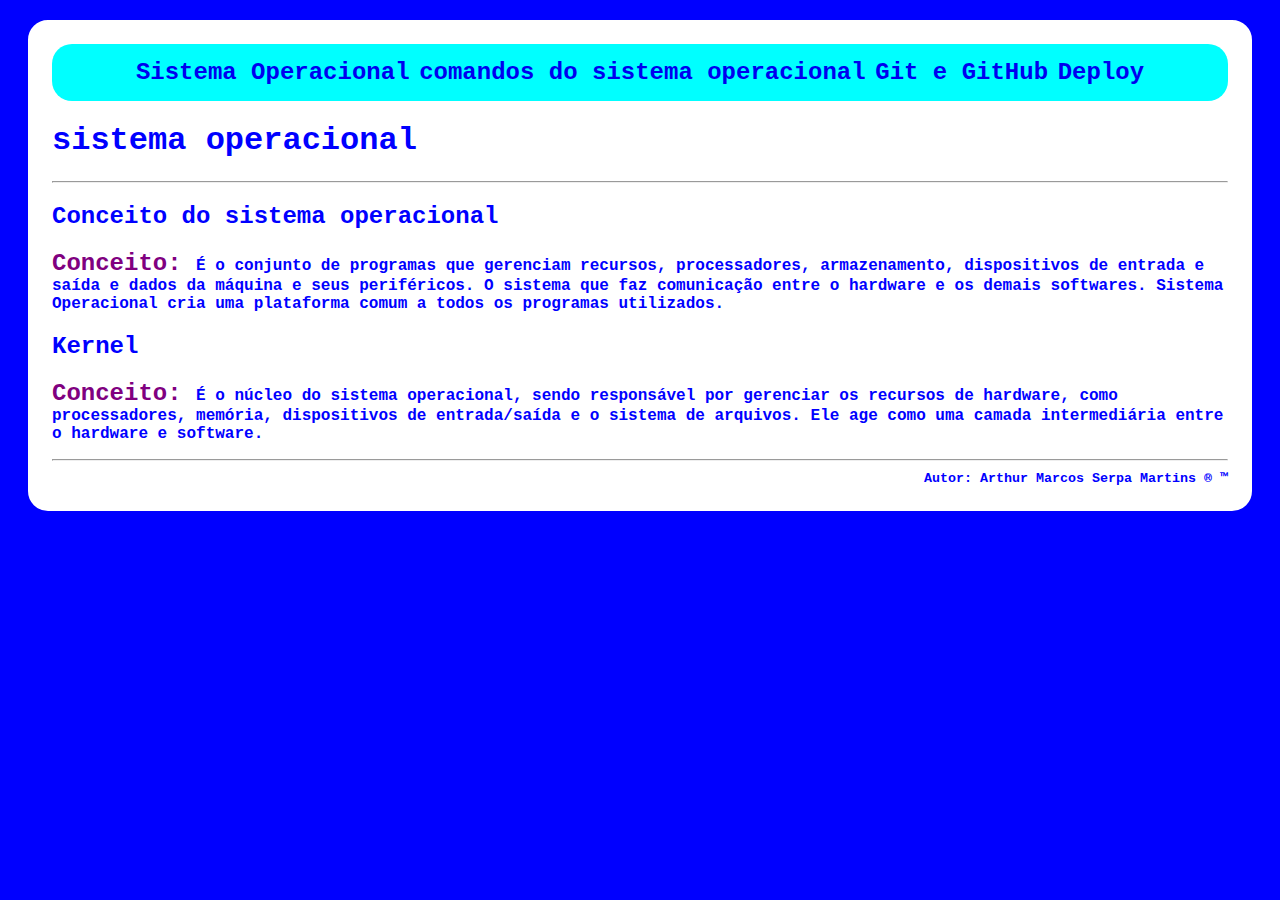
<file: index.html>
<!DOCTYPE html>
<html lang="pt-BR">
<head>
    <meta charset="UTF-8">
    <meta name="viewport" content="width=device-width, initial-scale=1.0">
    <link rel="stylesheet" href="style.css">
    <title>pagina inicial</title>
</head>
<body>
    <div class="box">
    <header>
     <nav> 
          <a href="index.html">Sistema Operacional</a>
          <a href="comandos.html">comandos do sistema operacional</a>
          <a href="github.html">Git e GitHub</a>
          <a href="deploy.html">Deploy</a>
     </nav>
    </header>
    <main>
          <h1> sistema operacional</h1>
          <hr>
          <h2>Conceito do sistema operacional</h2>
          <article>
              <p><span>Conceito: </span>É o conjunto de programas que gerenciam recursos, processadores, armazenamento, dispositivos de entrada e saída e dados da máquina e seus periféricos. O sistema que faz comunicação entre o hardware e os demais softwares. Sistema Operacional cria uma plataforma comum a todos os programas utilizados.</p>
          </article>
          <h2>Kernel</h2>
          <article>
              <p><span>Conceito: </span>É o núcleo do sistema operacional, sendo responsável por gerenciar os recursos de hardware, como processadores, memória, dispositivos de entrada/saída e o sistema de arquivos. Ele age como uma camada intermediária entre o hardware e software.</p>
          </article>

    </main>
    <footer>
        <hr>
        <small>Autor: Arthur Marcos Serpa Martins &reg; &trade; </small>
    </footer>
</div>
</body>
</html>
</file>
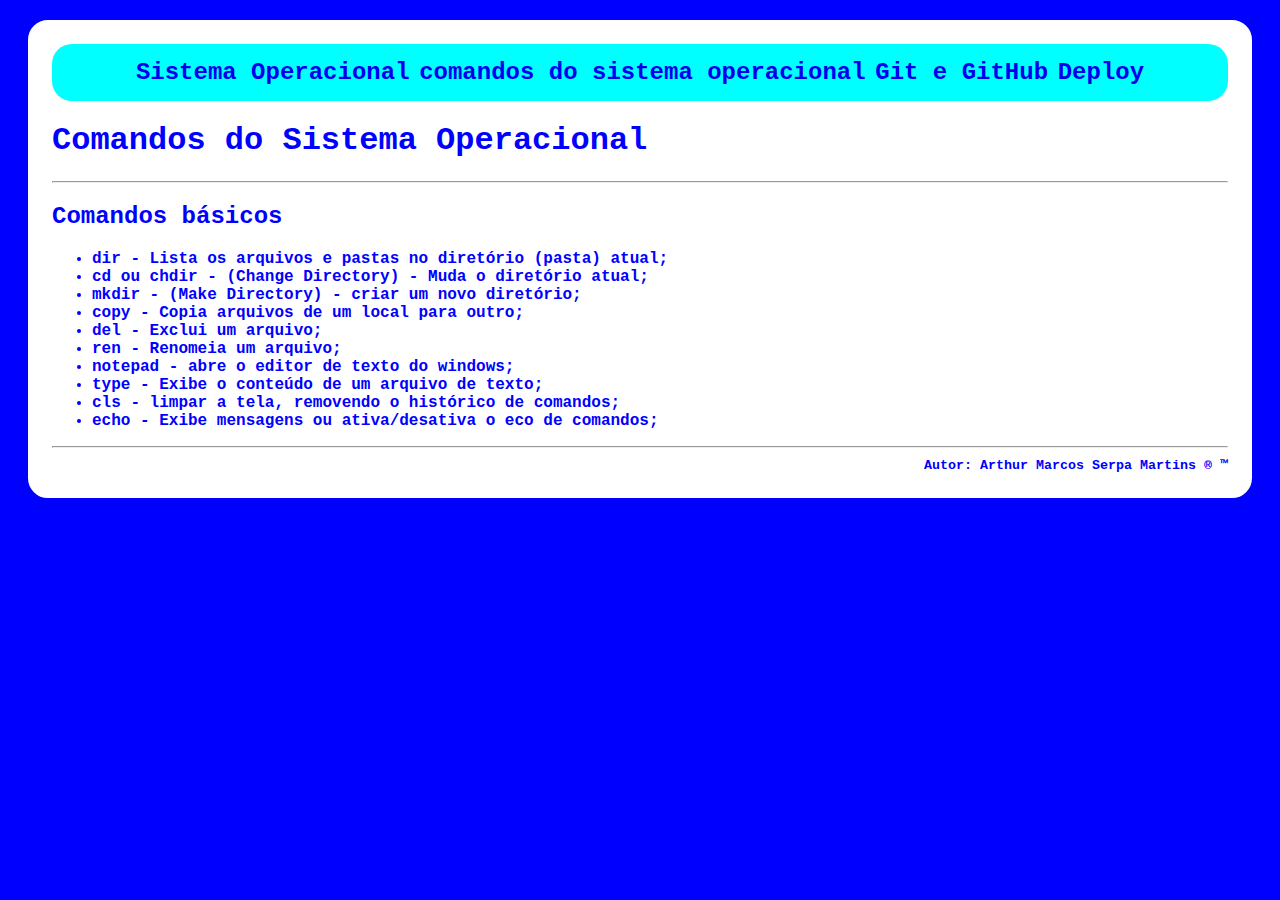
<file: comandos.html>
<!DOCTYPE html>
<html lang="pt-BR">
<head>
    <meta charset="UTF-8">
    <meta name="viewport" content="width=device-width, initial-scale=1.0">
    <link rel="stylesheet" href="style.css">
    <title>pagina inicial</title>
</head>
<body>
    <div class="box">
    <header>
     <nav> 
          <a href="index.html">Sistema Operacional</a>
          <a href="comandos.html">comandos do sistema operacional</a>
          <a href="github.html">Git e GitHub</a>
          <a href="deploy.html">Deploy</a>
     </nav>
    </header>
    <main>
     <h1>Comandos do Sistema Operacional</h1>
     <hr>
     <article>
     <h2>Comandos básicos</h2>
     <ul>
        <li>dir - Lista os arquivos e pastas no diretório (pasta) atual;</li>
        <li>cd ou chdir - (Change Directory) - Muda o diretório atual;</li>
        <li>mkdir - (Make Directory) - criar um novo diretório;</li>
        <li>copy - Copia arquivos de um local para outro;</li>
        <li>del - Exclui um arquivo;</li>
        <li>ren - Renomeia um arquivo;</li>
        <li>notepad - abre o editor de texto do windows;</li>
        <li>type - Exibe o conteúdo de um arquivo de texto;</li>
        <li>cls - limpar a tela, removendo o histórico de comandos;</li>
        <li>echo - Exibe mensagens ou ativa/desativa o eco de comandos;</li>
     </ul>
     </article>
    </main>
    <footer>
        <hr>
        <small>Autor: Arthur Marcos Serpa Martins &reg; &trade; </small>
    </footer>
</div>
</body>
</html>
</file>
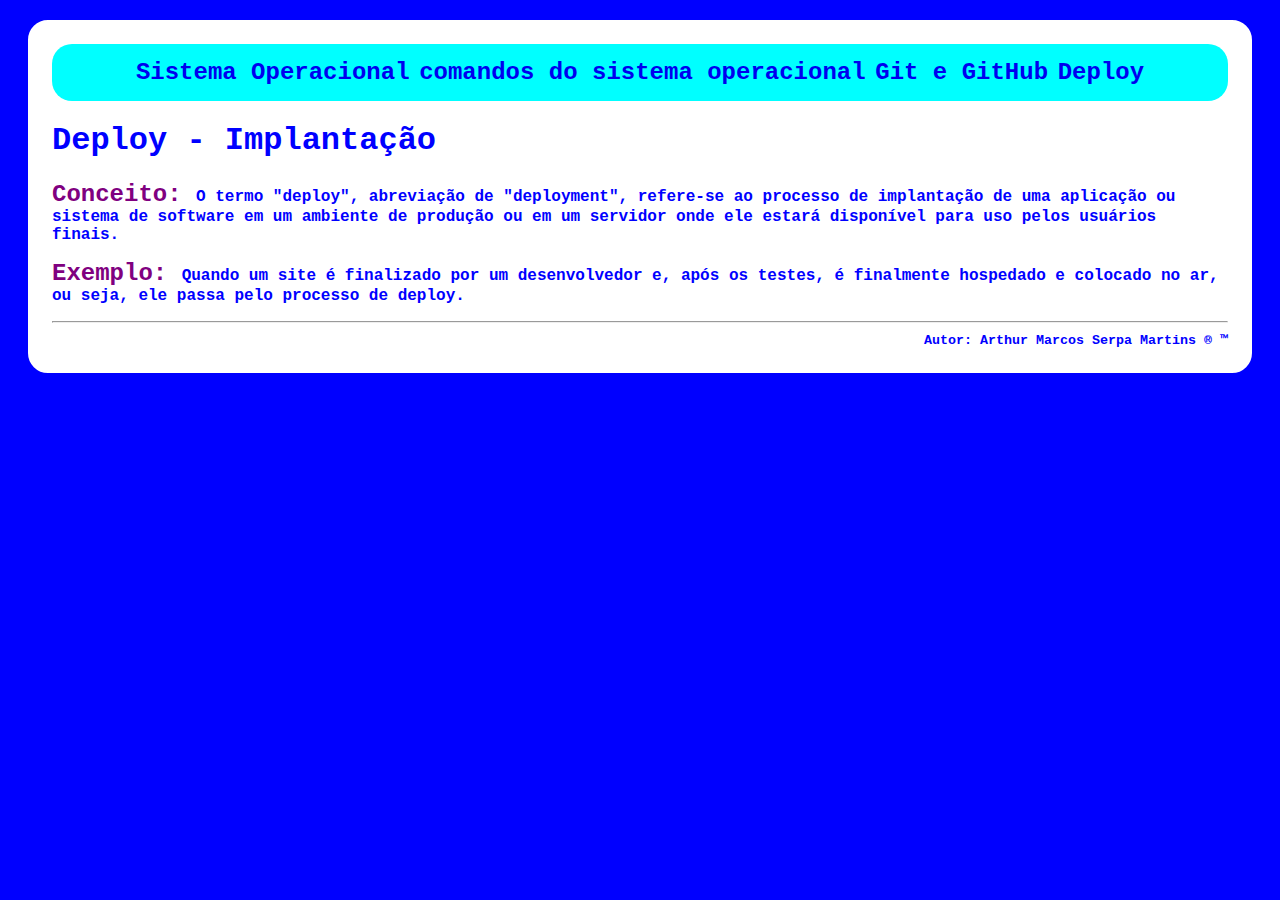
<file: deploy.html>
<!DOCTYPE html>
<html lang="pt-BR">
<head>
    <meta charset="UTF-8">
    <meta name="viewport" content="width=device-width, initial-scale=1.0">
    <link rel="stylesheet" href="style.css">
    <title>pagina inicial</title>
</head>
<body>
    <div class="box">
    <header>
     <nav> 
          <a href="index.html">Sistema Operacional</a>
          <a href="comandos.html">comandos do sistema operacional</a>
          <a href="github.html">Git e GitHub</a>
          <a href="deploy.html">Deploy</a>
     </nav>
    </header>
    <main>
        <h1>Deploy - Implantação</h1>
        <article>
            <p><span>Conceito: </span>O termo "deploy", abreviação de "deployment", refere-se ao processo de implantação de uma aplicação ou sistema de software em um ambiente de produção ou em um servidor onde ele estará disponível para uso pelos usuários finais.</p>
            <p><span>Exemplo: </span>Quando um site é finalizado por um desenvolvedor e, após os testes, é finalmente hospedado e colocado no ar, ou seja, ele passa pelo processo de deploy.</p>
        </article>
     

    </main>
    <footer>
        <hr>
        <small>Autor: Arthur Marcos Serpa Martins &reg; &trade; </small>
    </footer>
</div>
</body>
</html>
</file>
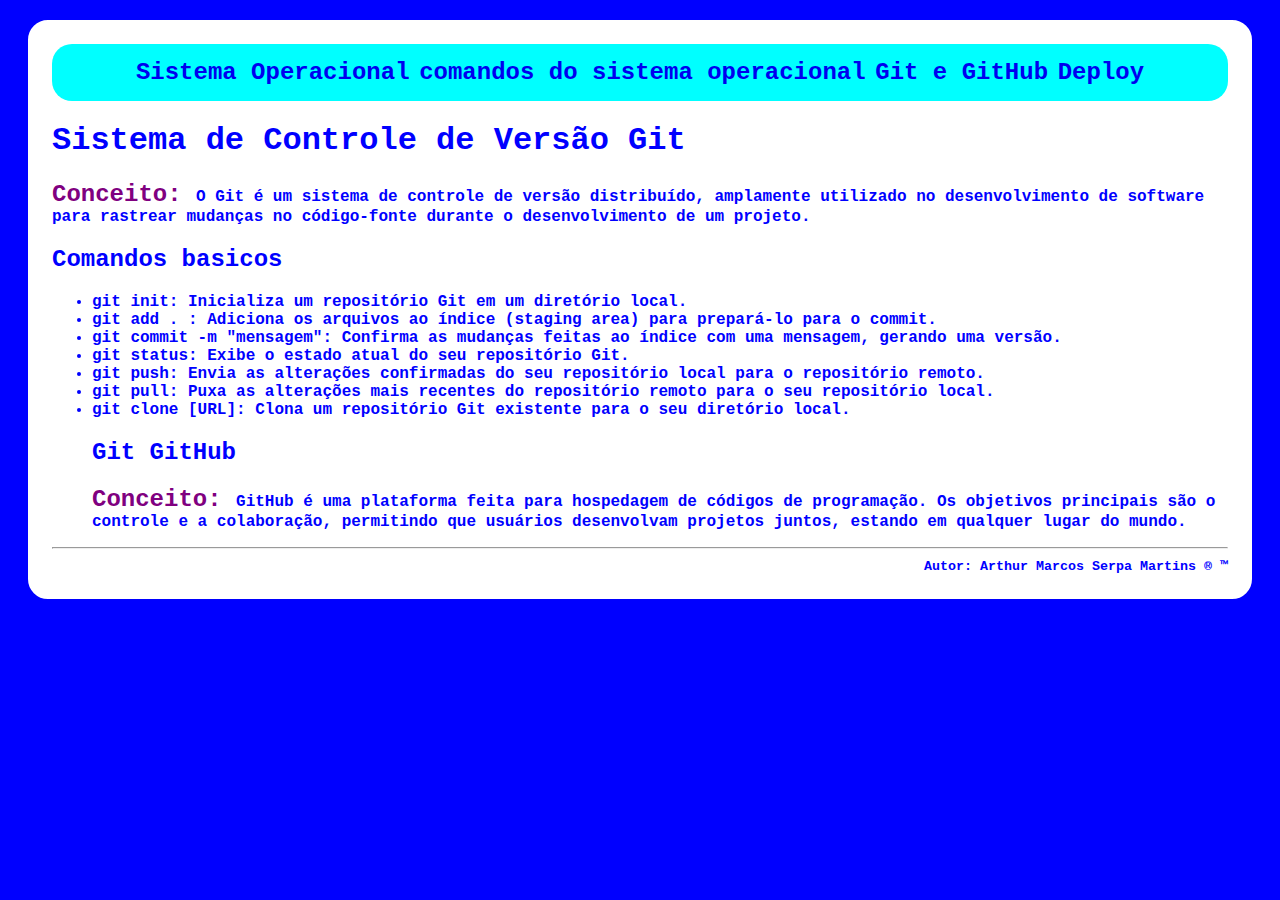
<file: github.html>
<!DOCTYPE html>
<html lang="pt-BR">
<head>
    <meta charset="UTF-8">
    <meta name="viewport" content="width=device-width, initial-scale=1.0">
    <link rel="stylesheet" href="style.css">
    <title>pagina inicial</title>
</head>
<body>
    <div class="box">
    <header>
     <nav> 
          <a href="index.html">Sistema Operacional</a>
          <a href="comandos.html">comandos do sistema operacional</a>
          <a href="github.html">Git e GitHub</a>
          <a href="deploy.html">Deploy</a>
     </nav>
    </header>
    <main>
        <h1>Sistema de Controle de Versão Git</h1>
        <article>
        <p><span>Conceito: </span>O Git é um sistema de controle de versão distribuído, amplamente utilizado no desenvolvimento de software para rastrear mudanças no código-fonte durante o desenvolvimento de um projeto.</p>
        <h2>Comandos basicos</h2>
        <ul>
            <li>git init: Inicializa um repositório Git em um diretório local.</li>
            <li>git add . : Adiciona os arquivos ao índice (staging area) para prepará-lo para o commit.</li>
            <li>git commit -m "mensagem": Confirma as mudanças feitas ao índice com uma mensagem, gerando uma versão.</li>
            <li>git status: Exibe o estado atual do seu repositório Git.</li>
            <li>git push: Envia as alterações confirmadas do seu repositório local para o repositório remoto.</li>
            <li>git pull: Puxa as alterações mais recentes do repositório remoto para o seu repositório local.</li>
            <li>git clone [URL]: Clona um repositório Git existente para o seu diretório local.</li>
            <h2>Git GitHub</h2>
        <p><span>Conceito: </span>GitHub é uma plataforma feita para hospedagem de códigos de programação. Os objetivos principais são o controle e a colaboração, permitindo que usuários desenvolvam projetos juntos, estando em qualquer lugar do mundo.</p>
        </ul>
    
    
    </article>
     

    </main>
    <footer>
        <hr>
        <small>Autor: Arthur Marcos Serpa Martins &reg; &trade; </small>
    </footer>
</div>
</body>
</html>
</file>
<file: style.css>
body{
    background-color: blue;
    font-family: 'Courier New', Courier, monospace;
    font-weight: bolder;
}
.box{
    border-radius: 20px;
    border: 4px white solid;
    background-color: white;
    padding: 20px;
    margin: 20px;
    color: blue;
}
footer{
    text-align: end;
    align-items: end;
}
a{
    text-decoration: none;
    justify-content: space-around;
    display:inline;
    font-size: 24px;
}
a:hover{
    transition: 1s;
    font-size: 1.6rem;
    color: cyan;
    background-color: blue;

}
span{
    font-size: 150%;
    color: purple;
}
nav{
    align-items: center;
    text-align: center;
    justify-content: space-evenly;
}
header{
    background-color: cyan;
    border-radius: 20px;
    padding: 15px;
}
</file>
